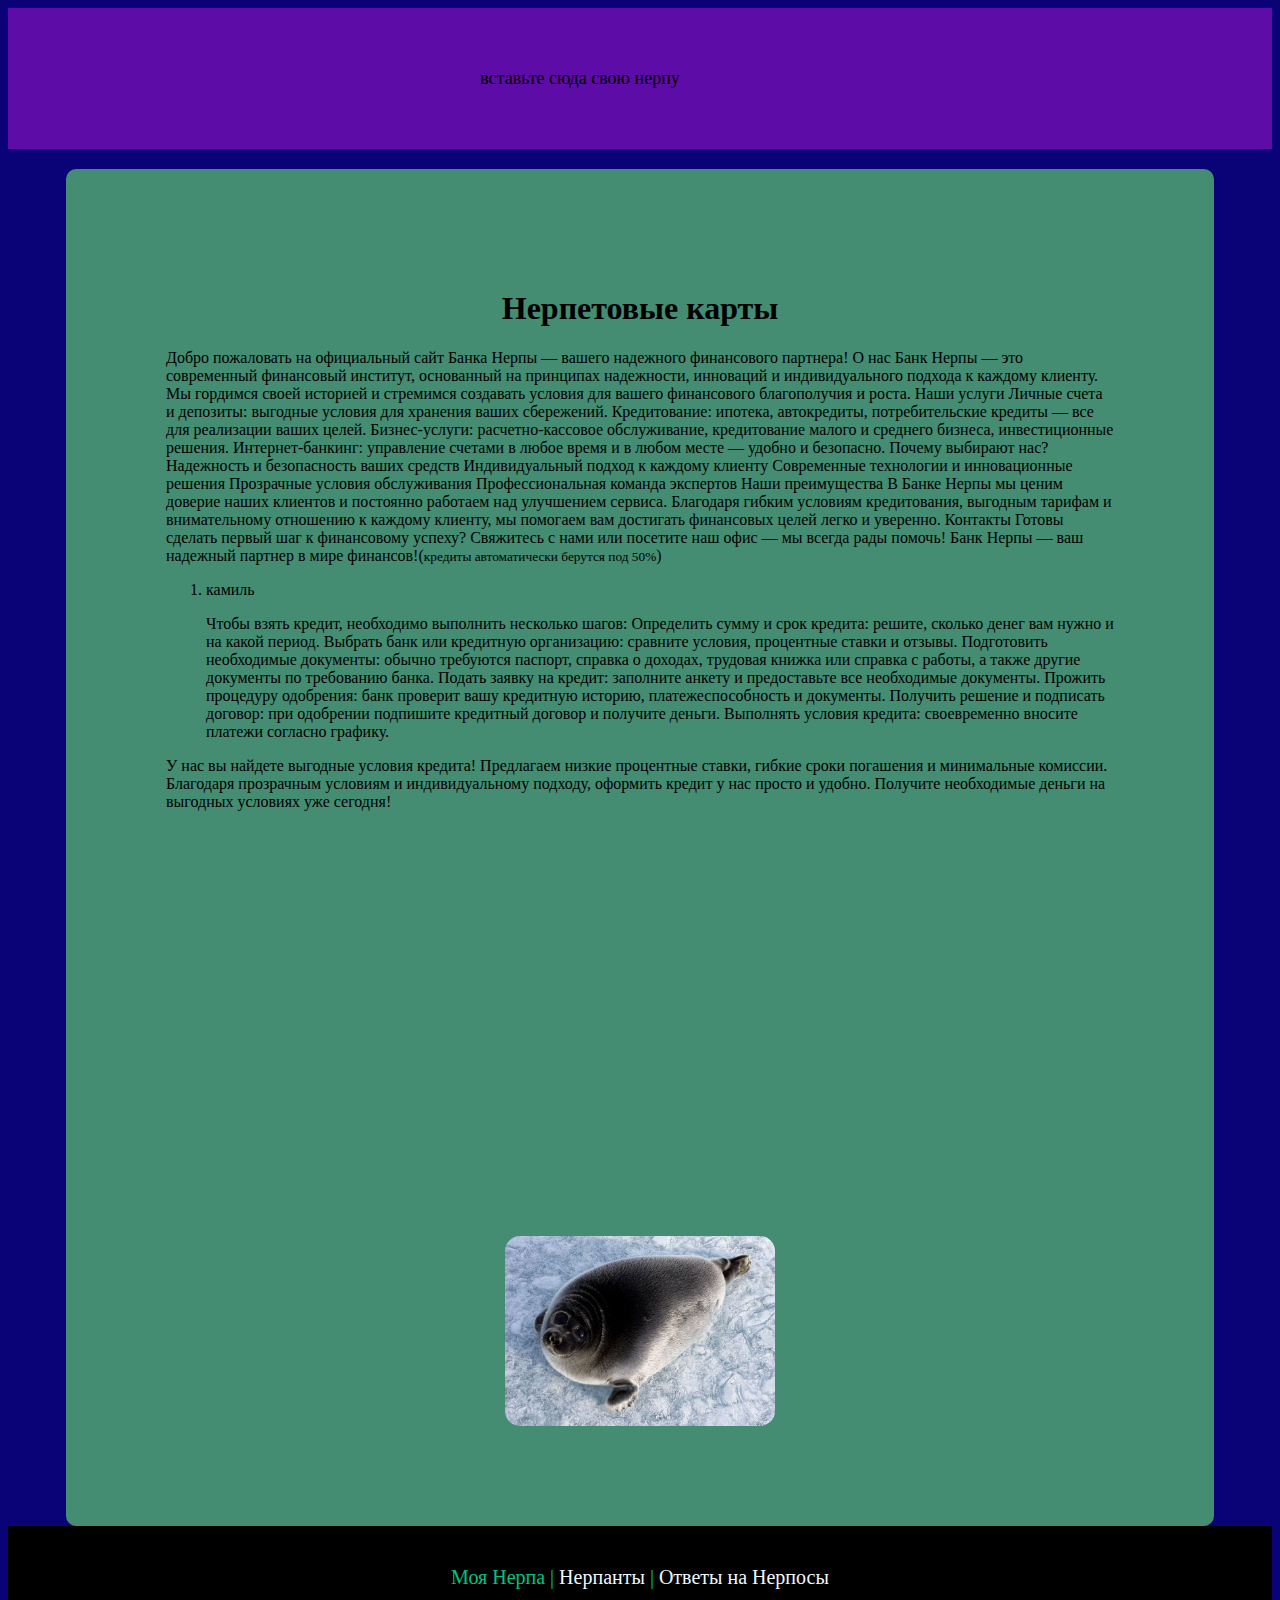
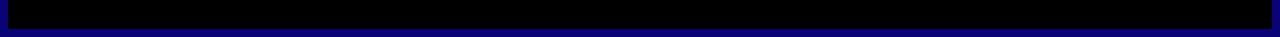
<file: index.html>
<!DOCTYPE html>
<html lang="en">
<head>
    <meta charset="UTF-8">
    <meta name="viewport" content="width=device-width, initial-scale=1.0">
    <title>Tralalero tralala</title>
    <link rel="stylesheet" href="style.css"
</head>
<body>

    <header>
        <nav>
            <a href="">вставьте сюда свою нерпу</a>
            <a href=""></a>
            <a href=""></a>
            <a href=""></a>
        </nav>
    </header>
    
<main>
<h1>Нерпетовые карты</h1>
<p>Добро пожаловать на официальный сайт Банка Нерпы — вашего надежного финансового партнера!

О нас
Банк Нерпы — это современный финансовый институт, основанный на принципах надежности, инноваций и индивидуального подхода к каждому клиенту. Мы гордимся своей историей и стремимся создавать условия для вашего финансового благополучия и роста.

Наши услуги

Личные счета и депозиты: выгодные условия для хранения ваших сбережений.
Кредитование: ипотека, автокредиты, потребительские кредиты — все для реализации ваших целей.
Бизнес-услуги: расчетно-кассовое обслуживание, кредитование малого и среднего бизнеса, инвестиционные решения.
Интернет-банкинг: управление счетами в любое время и в любом месте — удобно и безопасно.
Почему выбирают нас?

Надежность и безопасность ваших средств
Индивидуальный подход к каждому клиенту
Современные технологии и инновационные решения
Прозрачные условия обслуживания
Профессиональная команда экспертов
Наши преимущества
В Банке Нерпы мы ценим доверие наших клиентов и постоянно работаем над улучшением сервиса. Благодаря гибким условиям кредитования, выгодным тарифам и внимательному отношению к каждому клиенту, мы помогаем вам достигать финансовых целей легко и уверенно.

Контакты
Готовы сделать первый шаг к финансовому успеху? Свяжитесь с нами или посетите наш офис — мы всегда рады помочь!

Банк Нерпы — ваш надежный партнер в мире финансов!(<small>кредиты автоматически берутся под 50%</small>)</p>

<ol>
<li>камиль</li>
</ol>
<ol>Чтобы взять кредит, необходимо выполнить несколько шагов:

<il>Определить сумму и срок кредита: решите, сколько денег вам нужно и на какой период.</il>
<il>Выбрать банк или кредитную организацию: сравните условия, процентные ставки и отзывы.</il>
<il>Подготовить необходимые документы: обычно требуются паспорт, справка о доходах, трудовая книжка или справка с работы, а также другие документы по требованию банка.</il>
<il>Подать заявку на кредит: заполните анкету и предоставьте все необходимые документы.</il>
<il>Прожить процедуру одобрения: банк проверит вашу кредитную историю, платежеспособность и документы.</il>
<il>Получить решение и подписать договор: при одобрении подпишите кредитный договор и получите деньги.</il>
<il>Выполнять условия кредита: своевременно вносите платежи согласно графику.</il>
</ol>
<p>
    У нас вы найдете выгодные условия кредита! Предлагаем низкие процентные ставки, гибкие сроки погашения и минимальные комиссии. Благодаря прозрачным условиям и индивидуальному подходу, оформить кредит у нас просто и удобно. Получите необходимые деньги на выгодных условиях уже сегодня!
</p>
<iframe width="800" height="405" src="https://rutube.ru/play/embed/af0bd3b7b5d55737104212b8328aa38b/" frameBorder="0" allow="clipboard-write; autoplay" webkitAllowFullScreen mozallowfullscreen allowFullScreen></iframe>
<img src="images.jpg">
</main>

<footer class = 'footer_osn'>
<div class = 'footer_content'>
<p>Моя Нерпа | <a href="#">Нерпанты</a>
 | <a href="#">Ответы на Нерпосы</a></p>
</div>
</footer>

</body>

</html>
</file>
<file: style.css>
header{
    background-color: rgb(93, 12, 168);
    text-align: center;
    padding: 60px;
}

nav a{
    color: black;
    text-decoration: none;
    font-size: 18px;
    margin: 20px;
}


main h1{
text-align: center;
}

main img{
    display: block;
margin-left: auto;
margin-right: auto;
width: 270px;
    max-width: 60%;
    border-radius: 15px;
}

body{
background-color: rgb(10, 3, 119);
font-family: 'Franklin
 Gothic Medium', 'Arial 
 Narrow', Arial, 
 sans-serif;
}
main{
    background-color: rgb(68, 141, 115);
    padding: 100px;
    margin-top: 20px;
    margin-left: auto;
    margin-right: auto;
    width: 75%;
    border-radius: 10px;
}

header nav a:hover{
background: rgb(4, 216, 152);
}
p {
font-family: cursive;
}
h2 {
    font-family: 'Franklin Gothic Medium', 'Arial Narrow', Arial, sans-serif;
}
.footer_osn{
background-color: black;
color: rgb(0, 195, 130);
padding: 20px 0;
text-align: center;
}

.footer_content{
    font-size: 20px;
}
.footer_content a{
    color: aliceblue;
    text-decoration: none;
    transition: color 0.5s ease;
}

.footer_content a:hover{
    color: crimson;
}
</file>
